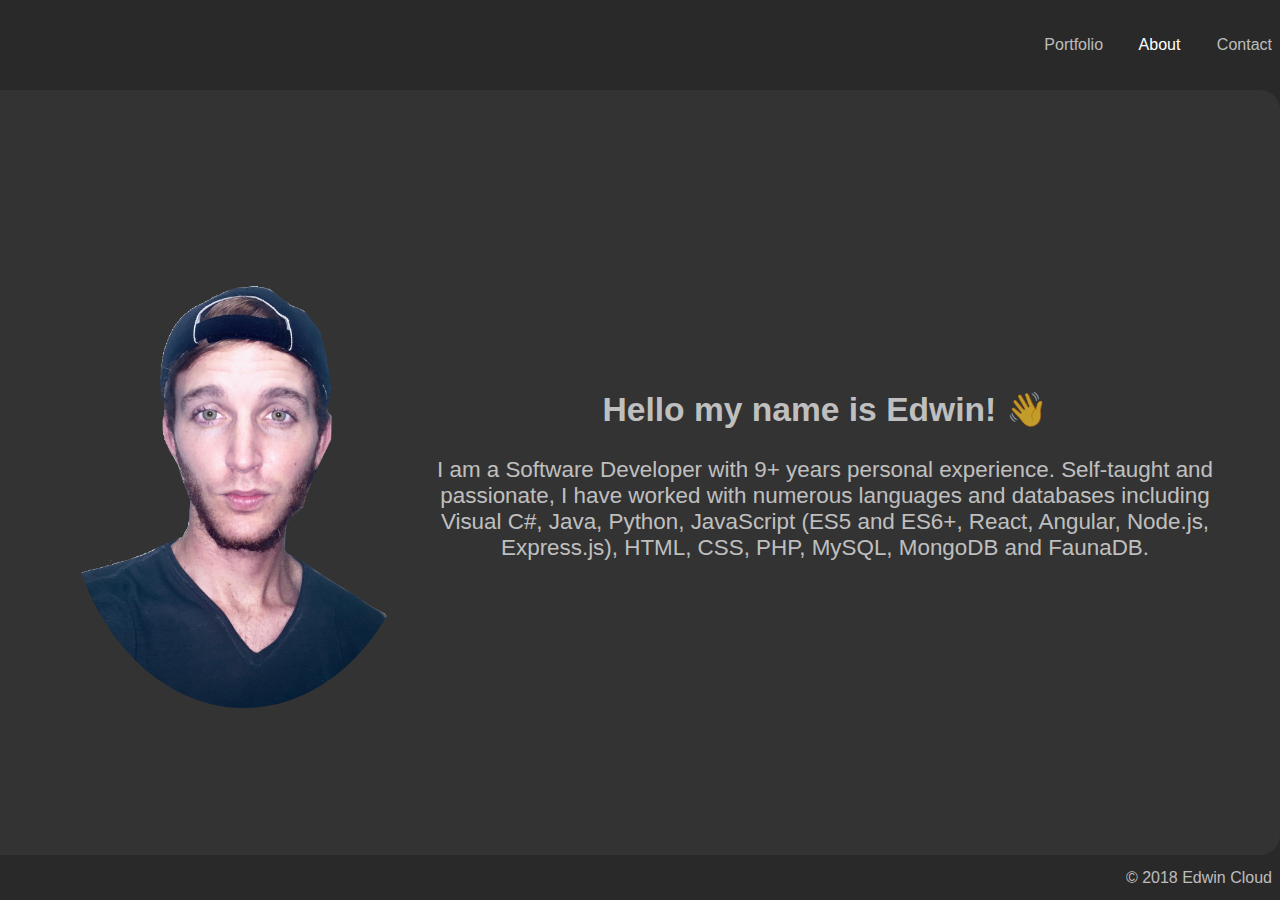
<file: index.html>
<!DOCTYPE html>
<html lang="en">
<head>
    <meta charset="UTF-8">
    <meta name="viewport" content="width=device-width, initial-scale=1.0">
    <meta http-equiv="X-UA-Compatible" content="ie=edge">
    <meta name="description" content="I am a Software Developer with 9+ years personal experience. Self-taught and passionate, I have worked with numerous languages and databases including Visual C#, Java, Python, JavaScript (ES5 and ES6+, React, Angular, Node.js, Express.js), HTML, CSS, PHP, MySQL, MongoDB and FaunaDB.">
    <meta name="keywords" content="edwin,cloud,edwin cloud,software,developer,software developer,web,full-stack,full-stack web,Edwin,Cloud">
    <meta name="robots" content="index,follow">
    <meta name="author" content="Edwin Cloud">
    <link rel="shortcut icon" href="favicon.ico" type="image/x-icon">
    <title>Software Developer - Edwin Cloud</title>
    <link rel="stylesheet" href="assets/styles.css">
</head>

<body onload="window.location='#about';">
    <div class="container">
        <section class="header">
            <nav class="navbar">
                <a id="portfolio" onclick="window.location='#portfolio#project-1';">Portfolio</a>
                <a id="about" onclick="window.location='#about';">About</a>
                <a id="contact" onclick="window.location='#contact';">Contact</a>
            </nav>
            <div class="pagination"><div class="dot" id="dot-portfolio"></div><div class="dot" id="dot-about"></div><div class="dot" id="dot-contact"></div></div>
        </section>
        <section class="sidebar">
            <nav class="sidenav">
                <a id="project-1" onclick="window.location='#portfolio#project-1';">Tweet Generator</a>
                <a id="project-2" onclick="window.location='#portfolio#project-2';">Simple Blog</a>
                <a id="project-3" onclick="window.location='#portfolio#project-3';">Express API Boilerplate</a>
            </nav>
            <div class="pagination side"><div class="dot" id="dot-project-1"></div><div class="dot" id="dot-project-2"></div><div class="dot" id="dot-project-3"></div></div>
        </section>
        <section class="body">
            <div class="content">
                Please wait...
                <!-- This content is loaded by javascript -->
            </div>
        </section>
        <section class="footer">
            <cite class="copyright">
                &copy; 2018 Edwin Cloud
            </cite>
        </section>
    </div>
    <script src="assets/scripts.js"></script>
</body>
</html>
</file>
<file: assets/styles.css>
html,
body {
    height: 100%;
    margin: 0;
    color: rgba(255, 255, 255, .7);
    font-size: 1em;
    font-weight: 100;
    font-family: sans-serif;
    background-color: #292929;
}

a,
button {
    cursor: pointer;
}

.container {
    display: grid;
    height: 100%;
    grid-template-columns: repeat(5, 1fr);
    grid-template-areas: "h h h h s"
                         "b b b b s"
                         "f f f f s";
    grid-template-rows: 10vh 1fr 5vh;
    background-color: #292929;
}

.header {
    background-color: #292929;
    grid-area: h;
    display: flex;
    align-items: center;
    justify-content: flex-end;
}

.sidebar {
    background-color: #292929;
    grid-area: s;
    display: flex;
    align-items: center;
    justify-content: center;
}

.body {
    background-color: rgb(51, 51, 51);
    grid-area: b;
    padding: 5vh 5vw;
    border-radius: 0 20px 20px 0;
}

.footer {
    background-color: #292929;
    grid-area: f;
}

.navbar > a:not(:last-child) {
    margin-right: 2em;
}

.navbar {
    margin-right: 8px;
}

.sidenav {
    display: flex;
    flex-direction: column;
    margin-left: 8px;
    margin-right: 8px;
}
.sidenav > a {
    margin-left: 10px;
}

.sidenav > a:not(:last-child) {
    margin-bottom: 2em;
}

.footer {
    display: flex;
    justify-content: flex-end;
    align-items: center;
}

.copyright {
    font-style: normal;
    margin-right: 8px;
}

.active {
    color: white;
}


.dot {
    border: 1px solid white;
    border-radius: 50%;
    width: 5px;
    height: 5px;
}

.dot.filled {
    background-color: white;
}

.dot:not(:last-child) {
    margin-right: 8px;
}

.pagination {
    display: none;
    padding: 8px 0;
}

.aboutPic {
    border-radius: 50%;
    max-width: 50%;
    width: 40vh;
}

.aboutMe {
    display: flex;
    justify-content: space-between;
    align-items: center;
    height: 75vh;
    font-size: 1.4em;
    text-align: center;
}

.bio {
    margin-left: 10px;
}

.contactMe {
    display: flex;
    flex-direction: column;
    justify-content: center;
    align-items: center;
    height: 75vh;
}

.email {
    margin-bottom: 30px;
    font-size: 1.5em;
}

.emailBtn {
    background-color: rgba(6, 39, 64, .7);
    color: aliceblue;
    padding: 15px 30px;
    border-radius: 10px;
    border: none;
    font-size: 1.5em;
}

.project {
    display: flex;
    flex-direction: column;
    justify-content: center;
    align-items: center;
    height: 75vh;
    font-size: 1.4em;
    text-align: center;
}

.description {
    margin-left: 10px;
}

.projectBtn {
    background-color: rgba(6, 39, 64, .7);
    color: aliceblue;
    padding: 10px 30px;
    border-radius: 10px;
    border: none;
    font-size: 1em;
}

.emailBtn:hover,
.projectBtn:hover {
    background-color: rgba(6, 39, 64, 1);
}

.emailBtn:focus,
.projectBtn:focus {
    outline: none;
}

.demoPic {
    border-radius: 5px;
    max-width: 100%;
    max-height: 30vh;
    box-shadow: 0px 0px 10px 5px rgba(0,0,0,0.75);
}

.description {
    margin-bottom: 10px;
}

.pagination.side {
    flex-direction: column;
}

.pagination.side > div:not(:last-child) {
    margin-bottom: 8px;
}

@media (max-width: 700px) {
    .container {
        grid-template-areas: "h h h s s"
                             "b b b s s"
                             "f f f s s";
    }
    .navbar > a:not(:last-child) {
        margin-right: 5px;
    }

    .header {
        flex-direction: column;
    }

    .pagination {
        display: flex;
    }

    .aboutMe,
    .project {
        flex-direction: column;
        justify-content: space-around;
        font-size: 1em;
    }

    .bio {
        display: flex;
        flex-direction: column;
        justify-content: center;
        align-items: center;
    }
    
    .bio > p {
        align-self: flex-end;
    }

    .bio > h2,
    .bio > p {
        margin: 0;
        margin-top: 5px;
    }

    .projectBtns {
        display: flex;
        flex-direction: column;
        justify-content: space-between;
        align-items: center;
    }

    .projectBtn {
        margin-bottom: 6px;
        text-align: center;
        line-height: 0;
        border-radius: 5px;
        font-size: .8em;
    }
}

@media (max-height: 500px) {
   .aboutMe,
   .project {
       font-size: .8em;
   }

   .header {
       font-size: .8em;
   }
}
</file>
